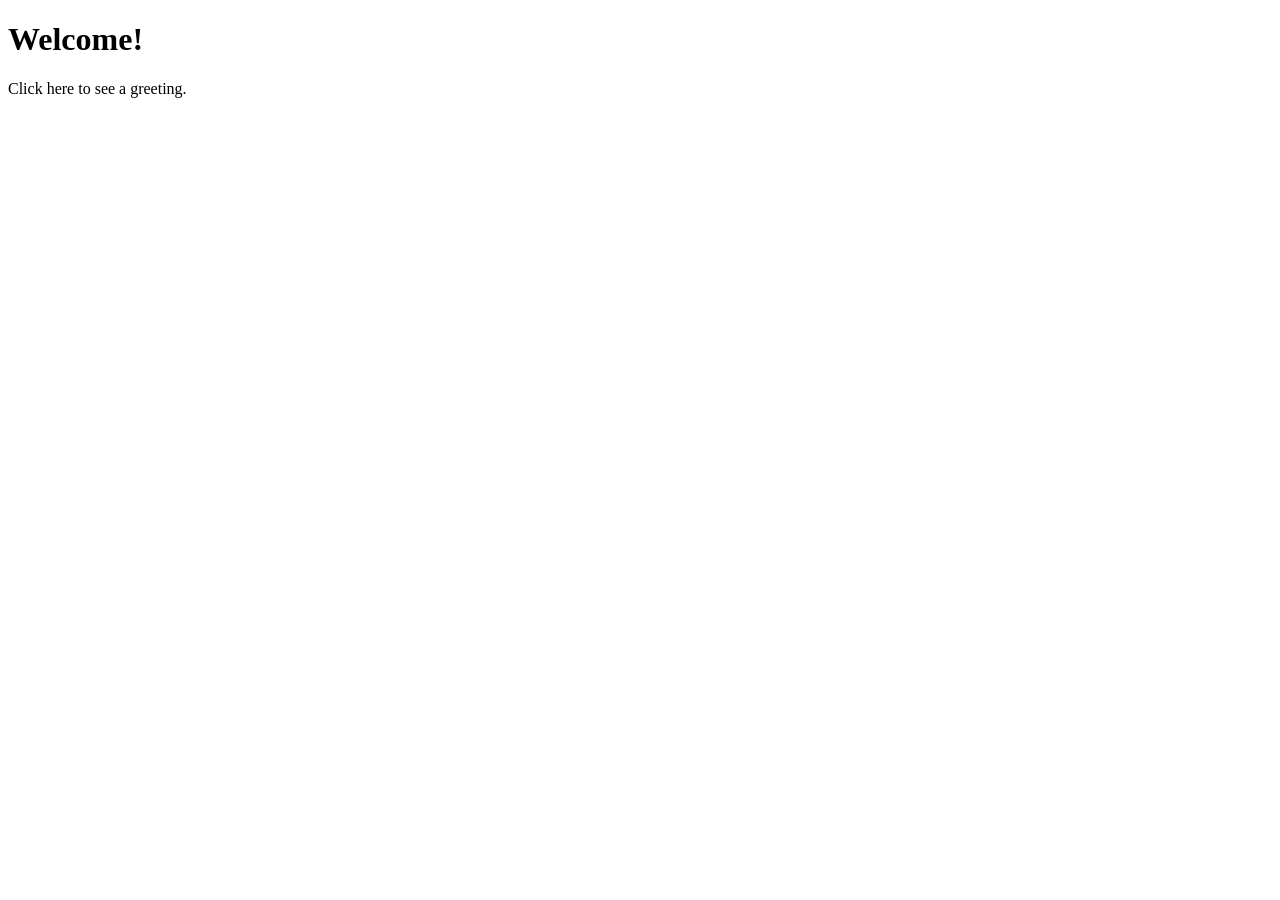
<file: src/main/resources/static/main.htm>
<!DOCTYPE html>
<html xmlns="http://www.w3.org/1999/xhtml" xmlns:th="http://www.thymeleaf.org" xmlns:sec="http://www.thymeleaf.org/thymeleaf-extras-springsecurity3">
    <head>
        <title>Spring Security Example</title>
    </head>
    <body>
        <h1>Welcome!</h1>
        
        <p>Click <a th:href="@{/hello}">here</a> to see a greeting.</p>
    </body>
</html>
</file>
